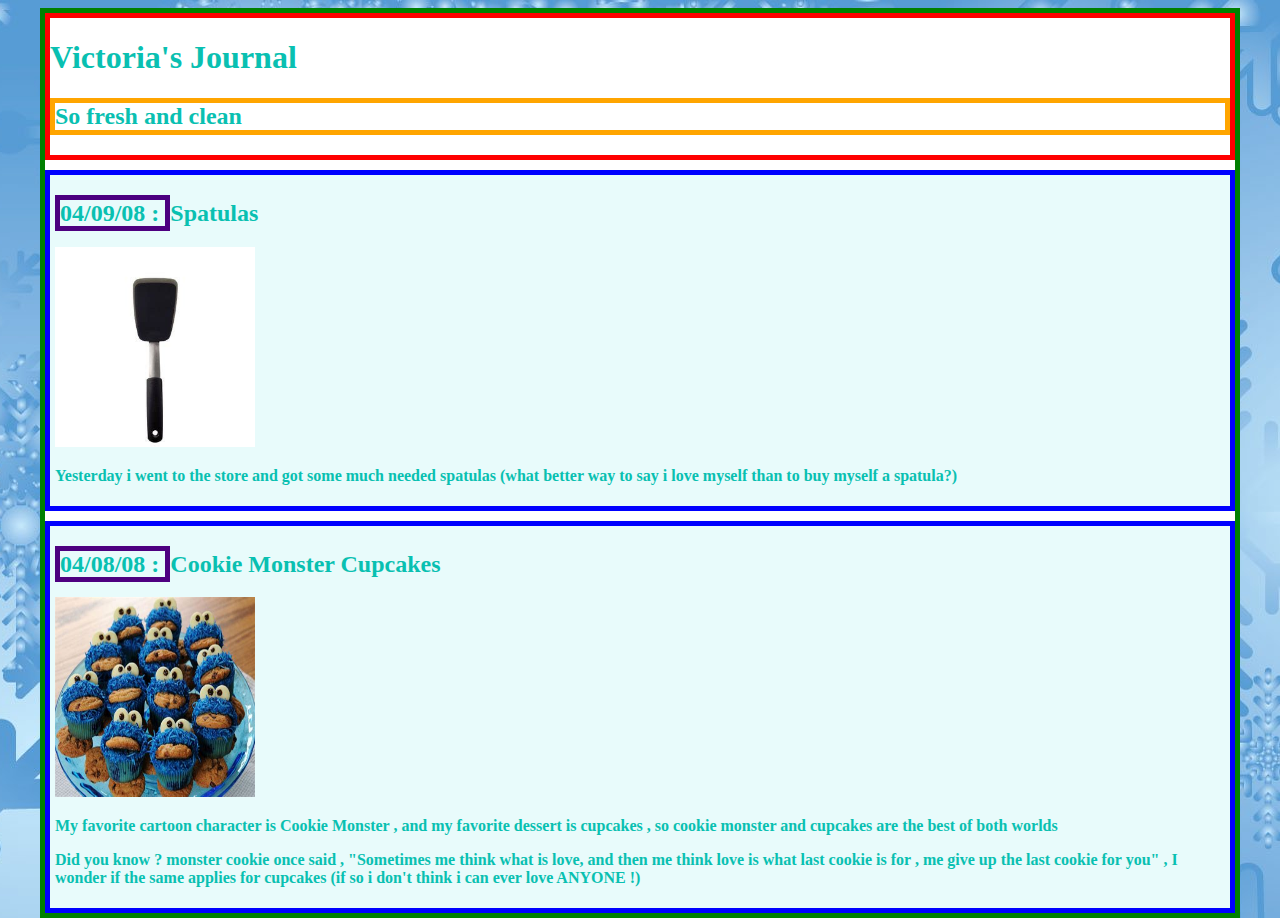
<file: index.html>
<!DOCTYPE html>
<html lang="en">
<head>
    <meta charset="UTF-8">
    <meta name="viewport" content="width=device-width, initial-scale=1.0">
    <link rel="stylesheet" href="exersise2.css">
    <title>CSS - Exersise 2</title>
</head>
<body>
    <div class="container">
    <div class="main">
    <div class="header">
        <h1>Victoria's Journal</h1>
        <h2>So fresh and clean</h2>
    </div>
    <div class="second">
        <h2><span>04/09/08 : </span>Spatulas</h2>
        <img src="tool.jpeg" alt="tool">
        <p>Yesterday i went to the store and got some much needed spatulas (what better way to say i love myself than to buy myself a spatula?)</p>
    </div>
    <div class="third">
        <h2><span>04/08/08 : </span>Cookie Monster Cupcakes</h2>
        <img src="cookie.jpeg" alt="cookie">
        <p>My favorite cartoon character is Cookie Monster , and my favorite dessert is cupcakes , so cookie monster and cupcakes are the best of both worlds</p>
        <p>Did you know ? monster cookie once said , "Sometimes me think what is love, and then me think love is what last cookie is for , me give up the last cookie for you" , I wonder if the same applies for cupcakes (if so i don't think i can ever love ANYONE !)</p>
    </div>
    </div>
    </div>
</body>
</html>
</file>
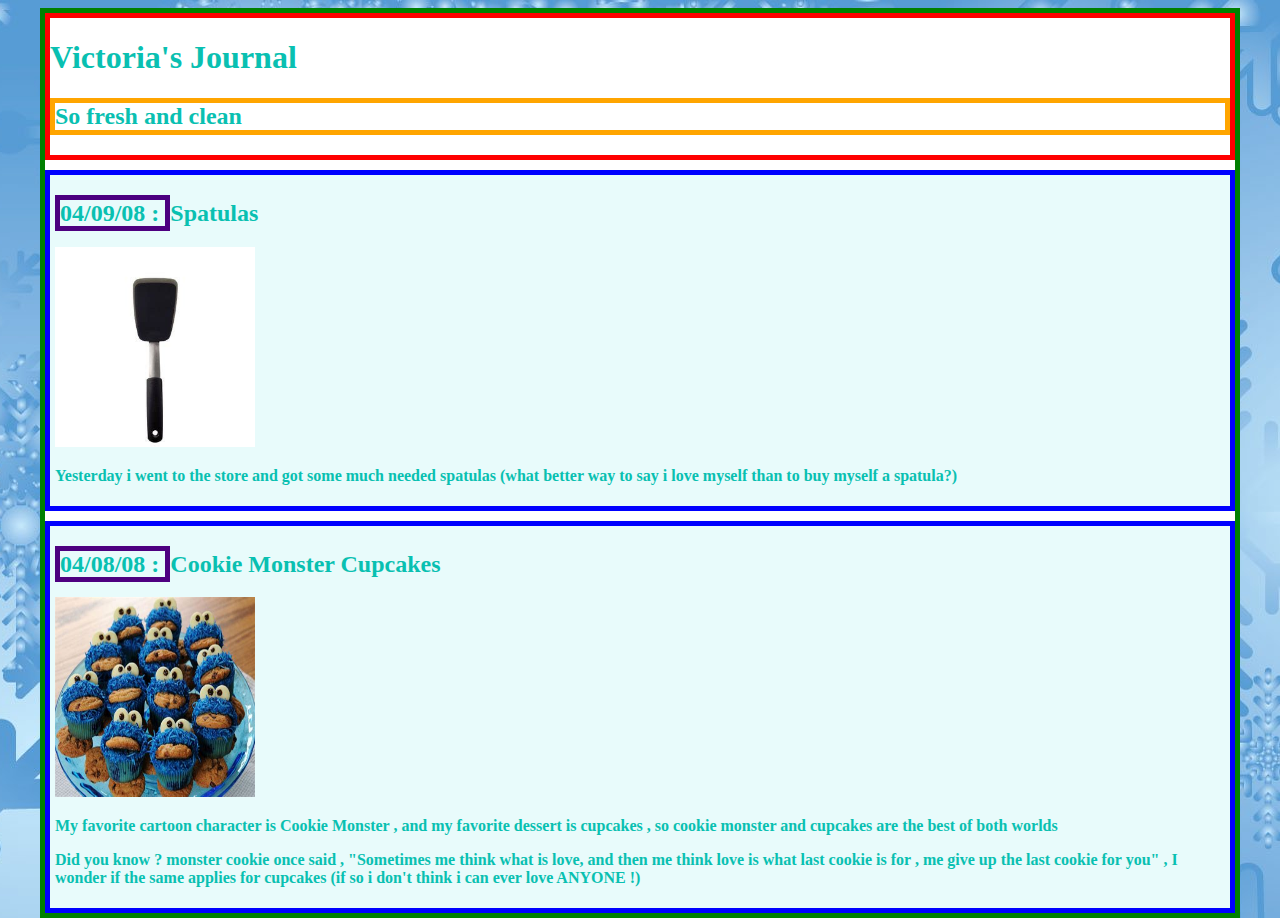
<file: css-exersise2.html>
<!DOCTYPE html>
<html lang="en">
<head>
    <meta charset="UTF-8">
    <meta name="viewport" content="width=device-width, initial-scale=1.0">
    <link rel="stylesheet" href="exersise2.css">
    <title>CSS - Exersise 2</title>
</head>
<body>
    <div class="container">
    <div class="main">
    <div class="header">
        <h1>Victoria's Journal</h1>
        <h2>So fresh and clean</h2>
    </div>
    <div class="second">
        <h2><span>04/09/08 : </span>Spatulas</h2>
        <img src="tool.jpeg" alt="tool">
        <p>Yesterday i went to the store and got some much needed spatulas (what better way to say i love myself than to buy myself a spatula?)</p>
    </div>
    <div class="third">
        <h2><span>04/08/08 : </span>Cookie Monster Cupcakes</h2>
        <img src="cookie.jpeg" alt="cookie">
        <p>My favorite cartoon character is Cookie Monster , and my favorite dessert is cupcakes , so cookie monster and cupcakes are the best of both worlds</p>
        <p>Did you know ? monster cookie once said , "Sometimes me think what is love, and then me think love is what last cookie is for , me give up the last cookie for you" , I wonder if the same applies for cupcakes (if so i don't think i can ever love ANYONE !)</p>
    </div>
    </div>
    </div>
</body>
</html>
</file>
<file: exersise2.css>
*{
    box-sizing: border-box;
}

body {
    height: 100vh;
    background:url("snow.jpeg") top center;
}

h1 , h2 , p {
    color: rgb(9, 192, 177);
}

p{
    font-weight: bold;
}

.main {
    border: 5px solid green;
    background-color: #fff;
}

.header {
    border: 5px solid red;
}

.header h2 {
    border: 5px solid orange;
}

div h2 span {
    border: 5px solid rgb(77, 0, 128);
}

div img {
    width: 200px;
    height: 200px;
}

.second , .third {
    border: 5px solid blue;
    background-color: #e8fbfb;
    padding: 5px;
    margin-top: 10px;
}

.container{
    width: 1200px;
    margin: auto;
}
</file>
